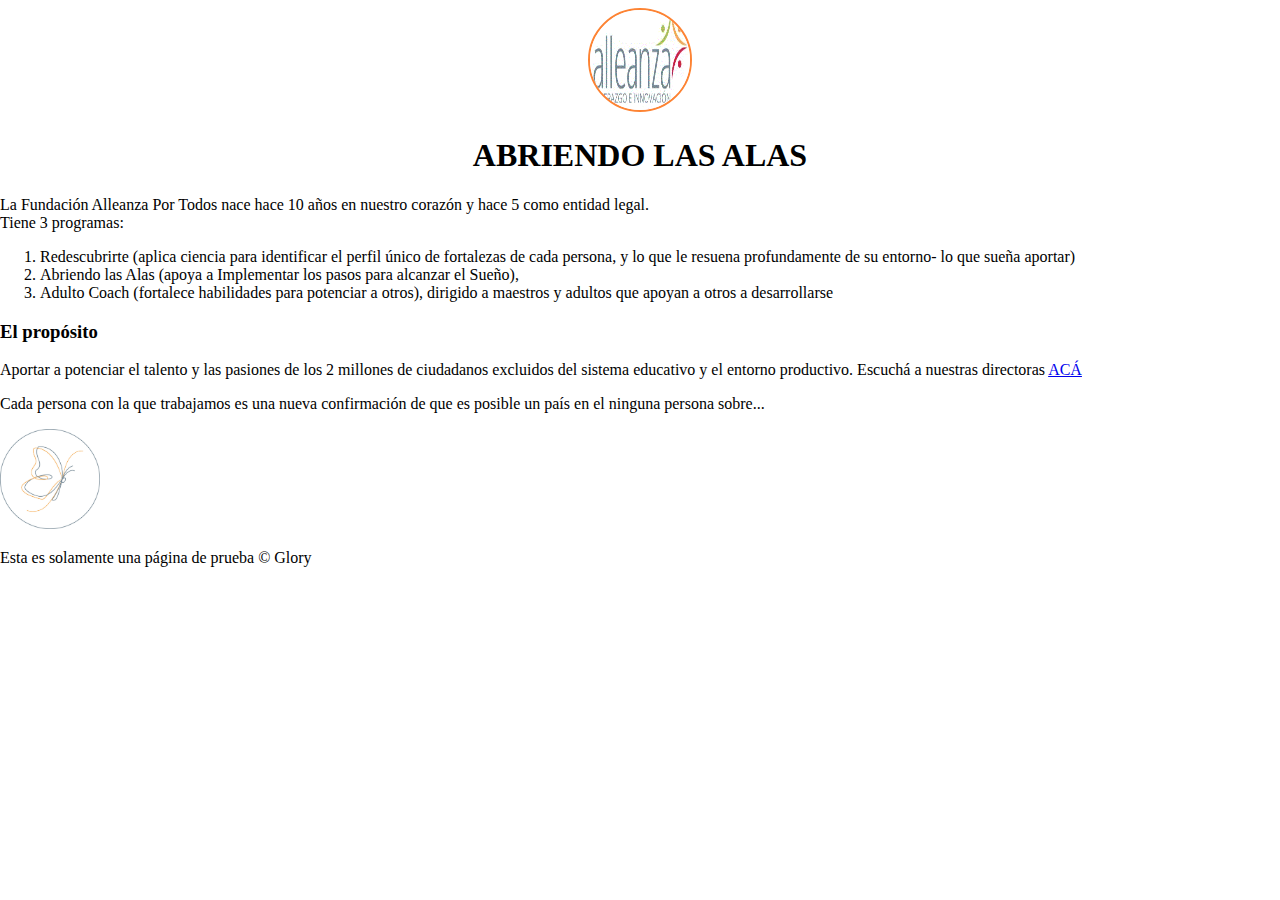
<file: index.html>
<!DOCTYPE html>
<html>
<head>
	<title>ALLEANZA FUNDACIÓN</title>
	<link rel="stylesheet" type="text/css" href="css/prueba.css">
	<link rel="icon" type="image/x-icon" href="img/IconoAbriendolasAlas.jpg">
</head>
<body>
	<header>
		<!--Esto es para poner comentarios para uno mismo, que el sistema no lo lea para la página-->
		<img src="img/logo_alleanza_opt.gif" height="100">
		<h1>ABRIENDO LAS ALAS</h1>
	</header>
	<main>
		<h2></h2>
		<p>La <span>Fundación Alleanza Por Todos</span> nace hace 10 años en nuestro corazón y hace 5 como entidad legal. <br>
		Tiene 3 programas: </p>
		<ol>	
			<li><span>Redescubrirte</span> (aplica ciencia para identificar el perfil único de fortalezas de  cada persona, y lo que le resuena profundamente de su entorno- lo que sueña aportar) </li>
			<li>Abriendo las Alas (apoya a Implementar los pasos para alcanzar el Sueño), </li>
			<li>Adulto Coach (fortalece habilidades para potenciar a otros), dirigido a maestros y adultos que apoyan a otros a desarrollarse </li>
		</ol>
		<h3>El propósito</h3>
		<p>Aportar a potenciar el talento y las pasiones de los 2 millones de ciudadanos excluidos del sistema educativo y el entorno productivo. Escuchá a nuestras directoras 
		<a target="_blank" href="https://www.youtube.com/watch?v=z6hyE4VhRiQ">ACÁ</a>
		<p>Cada persona con la que trabajamos es una nueva confirmación de que es posible un país en el ninguna persona sobre...</p>
		<img src="img/IconoAbriendolasAlas.jpg" width="100">
	</main>
	<footer>
		<p>Esta es solamente una página de prueba &copy; Glory</p>
	</footer>
</body>
</html>
</file>
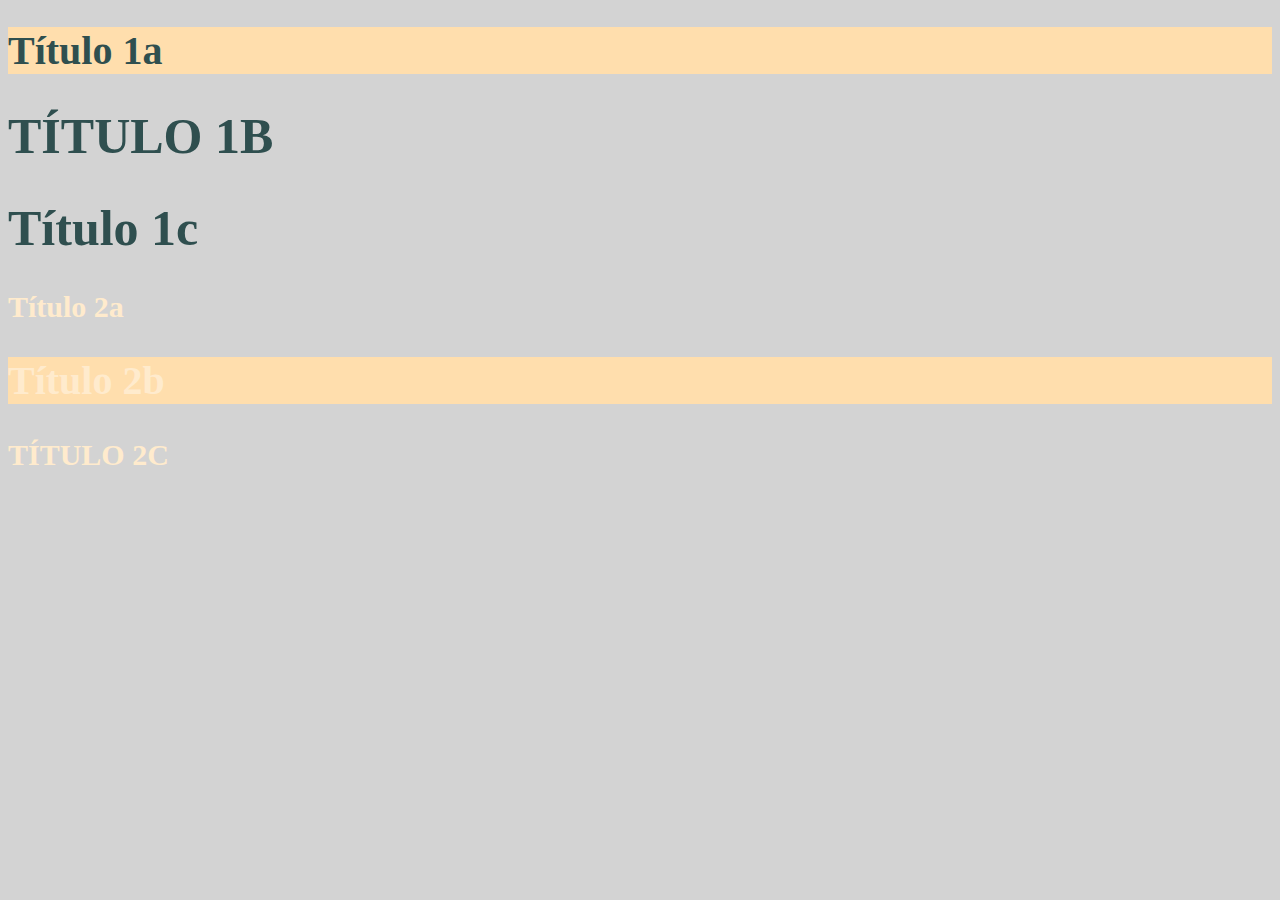
<file: style-test.html>
<!DOCTYPE html>
<html>
<head>
	<meta charset="utf-8">
	<link rel="stylesheet" type="text/css" href="css/test.css">
	<title>Style test</title>
</head>
<body>
	<h1 class="big">Título 1a</h1>
	<h1 class="uppercase">Título 1b</h1>
	<h1>Título 1c</h1>
	<h2>Título 2a</h2>
	<h2 class="big">Título 2b</h2>
	<h2 class="uppercase">Título 2c</h2>

</body>
</html>
</file>
<file: css/prueba.css>
body{
	margin-top: 10; margin-right: 0; margin-left: 0; margin-bottom: 10;
}
TITLE{	background: #FD8333 ;
}
header{
	text-align: center;
}
header img{
	border: 2px solid #FD8333;
    width: 100px;
    border-radius: 100px;}
</file>
<file: css/test.css>
body{
	background-color: lightgrey;
}
h1{
	font-size: 50px;
	color: darkslategray;
}
h2{
	font-size: 30px;
	color: blanchedalmond;
}
.big{
	font-size: 40px;
	background-color: navajowhite;
}
.uppercase{text-transform: uppercase;}
</file>
